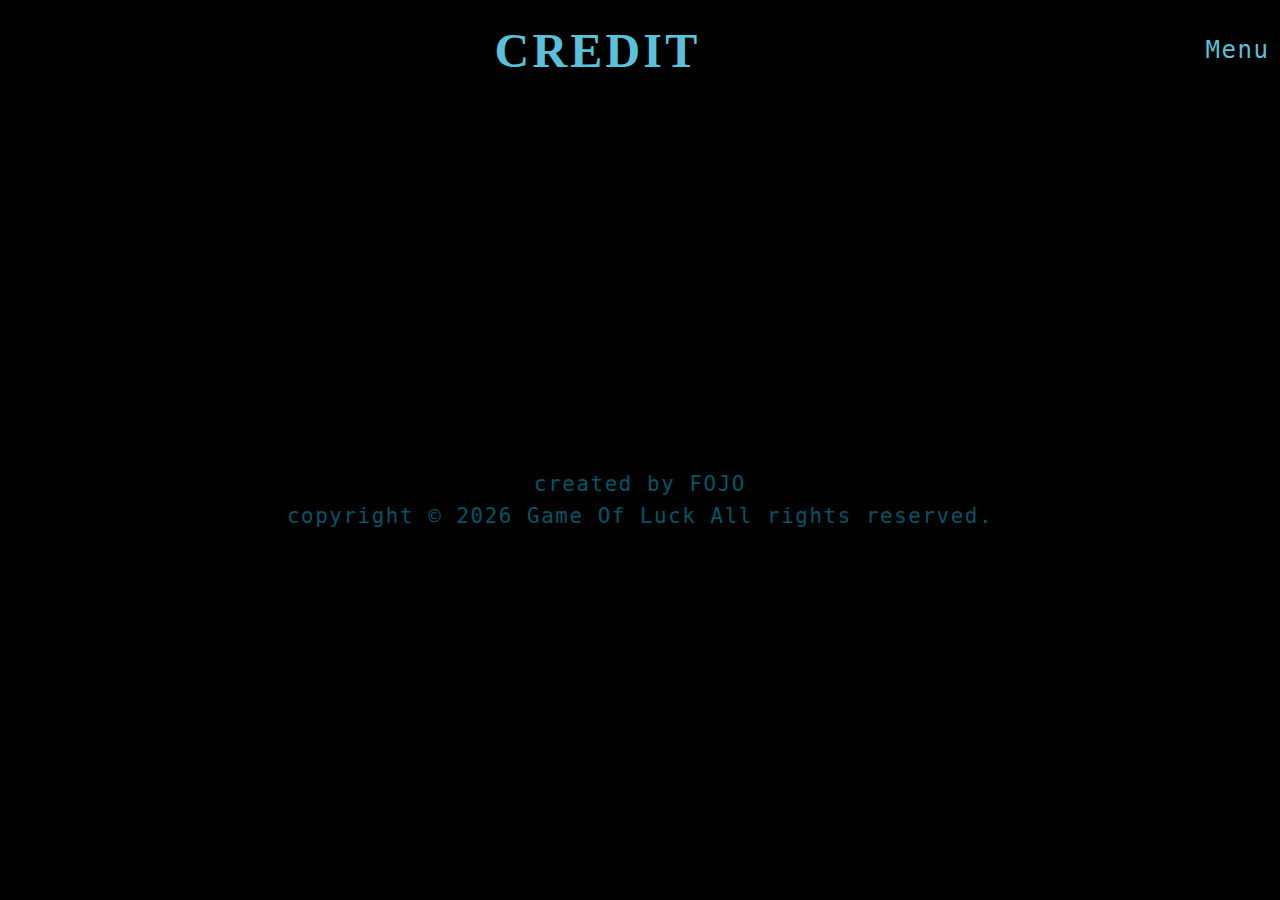
<file: about/about.html>
<!DOCTYPE html>
<html lang="en">

<head>
    <meta charset="UTF-8">
    <meta http-equiv="X-UA-Compatible" content="IE=edge">
    <meta name="viewport" content="width=device-width, initial-scale=1.0">
    <link rel="stylesheet" href="../general.css">
    <link rel="stylesheet" href="about.css">
    <script src="/general.js" defer></script>
    <title>GOL | Credit</title>
</head>

<body>
    <header>
        <h1>credit</h1>
        <a href="../menu/menu.html">menu</a>
    </header>

    <main>
        <div class="wrapper">
            <p>created by FOJO</p>
            <p>copyright © <span class='curr-year'></span> Game Of Luck All rights reserved.</p>
        </div>
    </main>

    <script>
        const currYear = new Date().getFullYear();
        document.querySelector('.curr-year').textContent = currYear;

        document.querySelector('main').style.height = `calc(100vh - ${document.querySelector('header').getBoundingClientRect().height}px)`;

        document.querySelector('a').onclick = (e) => {
        e.preventDefault();
        clickSfx(e.currentTarget);
        clickEff(e.currentTarget);
    }
    </script>
</body>

</html>
</file>
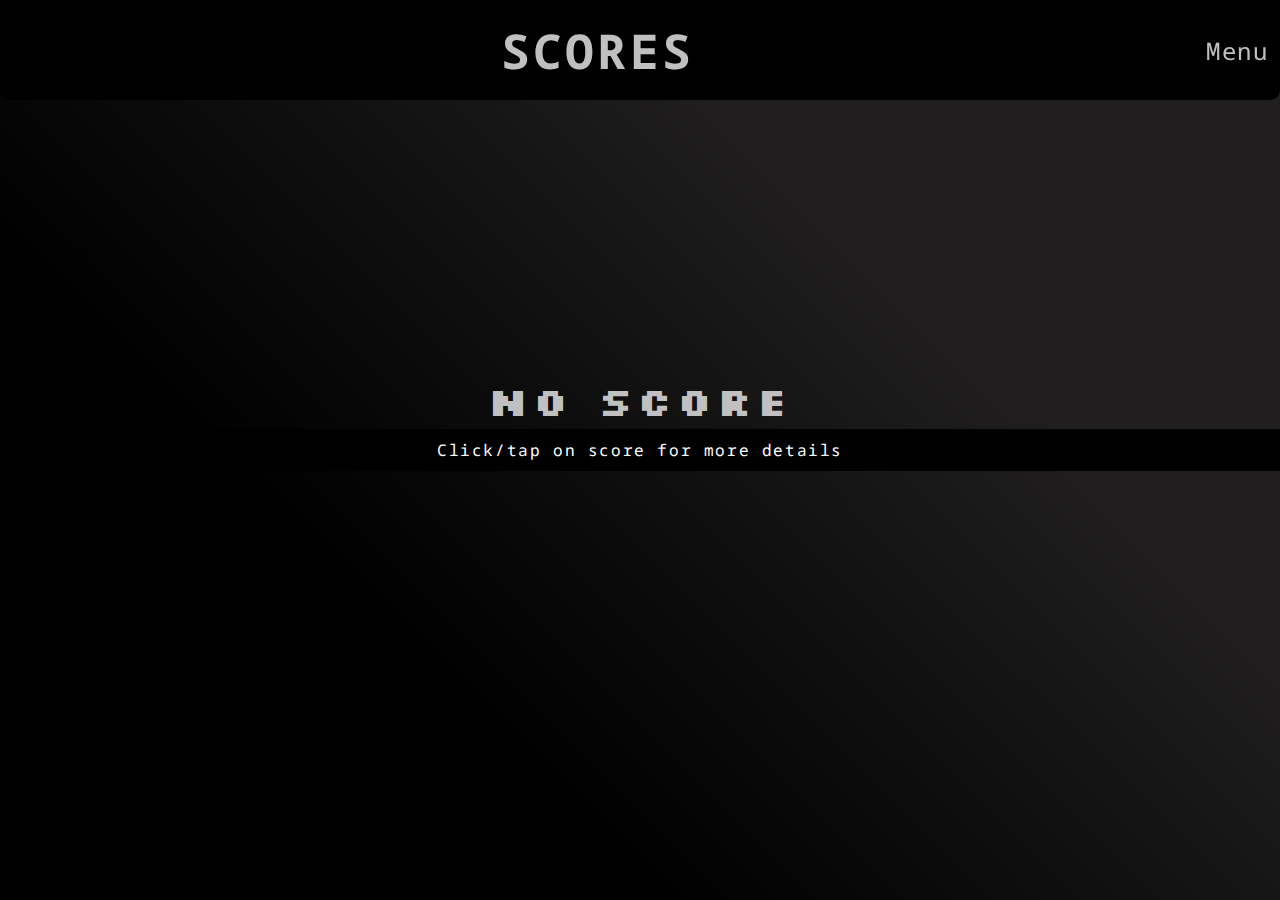
<file: score/score.html>
<!DOCTYPE html>
<html lang="en">

<head>
    <meta charset="UTF-8">
    <meta http-equiv="X-UA-Compatible" content="IE=edge">
    <meta name="viewport" content="width=device-width, initial-scale=1.0">
    <link rel="stylesheet" href="../general.css">
    <link rel="stylesheet" href="score.css">
    <title>GOL | Scores</title>
</head>

<body>
    <!-- header -->
    <header>
        <h1>scores</h1>
        <a href="../menu/menu.html">menu</a>
    </header>
    <!-- end header -->

    <!-- main -->
    <main>
        <div class="container">
            <h1 class='hide'>no score</h1>

            <div class="dets hide">
                <div class="head">
                    <h3>S/<span style='text-transform: lowercase;'>n</span></h3>
                    <h3>diff</h3>
                    <h3>passed</h3>
                    <h3>remark</h3>
                    <h3>date</h3>
                </div>
                <div class="det-wrapper"></div>

                <div>
                    <button class="clear">clear all</button>
                </div>
            </div>

        </div>
    </main>
    <!-- end main -->

    <!-- clear -->
    <section id="confirm" class='hide'>
        <div class="center-wrapper">
            <div class="container">
                <h2>clear all scores?</h2>

                <div class="opts">
                    <button class="opt">no</button>
                    <button class="opt">yes</button>
                </div>
            </div>
        </div>
    </section>
    <!--end clear -->

    <!-- more info -->
    <section id="more" class='hide'>
        <button id='close'>x</button>

        <div class="center-wrapper">
            <div class="cont">
                <h2 class="diff"></h2>

                <div class="rounds">
                    <div class="round">
                        <span class='num'>round 1</span> <span class='rem'></span>
                    </div>
                    <div class="round">
                        <span class='num'>round 2</span> <span class='rem'></span>
                    </div>
                    <div class="round">
                        <span class='num'>round 3</span> <span class='rem'></span>
                    </div>
                    <div class="round">
                        <span class='num'>round 4</span> <span class='rem'></span>
                    </div>
                    <div class="round">
                        <span class='num'>round 5</span> <span class='rem'></span>
                    </div>
                </div>
                <h2 class="gr"></h2>
            </div>
        </div>
    </section>
    <!-- end more info -->
    <p class="tip show">Click/tap on score for more details</p>

    <script src="../general.js"></script>
    <script src="score.js"></script>
</body>

</html>
</file>
<file: general.css>
@import url('https://fonts.googleapis.com/css2?family=Noto+Sans+Mono:wght@300;400&family=Silkscreen&display=swap');


* {
 margin: 0;
 padding: 0;
 box-sizing: border-box;
 -webkit-tap-highlight-color: transparent;
 -webkit-touch-callout: none;
 -webkit-user-select: none;
 -khtml-user-select: none;
 -moz-user-select: none;
 -ms-user-select: none;
 user-select: none;
}


:root {
 --hdg-txt: 'Silkscreen', cursive;
 --nor-txt: 'Noto Sans Mono', monospace;
}

body {
 font-family: var(--nor-txt);
 /* overflow: hidden; */
}

button {
 background: none;
 border: none;
 outline: none;
 cursor: pointer;
 transition: .5s ease all;
}

a {
 text-decoration: none;
 color: inherit;
 transition: .5s ease all;
}

.click {
 transform: scale(.7);
}

.hide {
 display: none !important;
}

.center-wrapper {
 width: 100%;
 position: absolute;
 top: 50%;
 transform: translateY(-50%);
}

#loading-sect {
 position: fixed;
 top: 0;
 left: 0;
 width: 100%;
 height: 100vh;
 display: flex;
 justify-content: center;
 align-items: center;
 opacity: 1;
 transition: 1s ease opacity;
}

.op-hide {
 opacity: 0 !important;
 z-index: -100;
}

#loading-sect h1 {
 font-size: 1.5rem;
 letter-spacing: .2rem;
 text-align: center;
 color: #ffffff;
 font-family: var(--hdg-txt);
 text-transform: uppercase;
}

#loading-sect span {
 opacity: 0;
}

#loading-sect span:first-of-type {
 animation: dotAnim1 1s linear 0s infinite;
}

#loading-sect span:nth-of-type(2) {
 animation: dotAnim2 1s linear 0s infinite;
}

#loading-sect span:last-of-type {
 animation: dotAnim3 1s linear 0s infinite;
}

.bg-img {
 position: absolute;
 width: 100%;
 height: 100%;
 top: 0;
 left: 0;
 z-index: -1;
 background-color: #000;
}

.bg-img:after {
 content: '';
 width: 100%;
 height: 100%;
 position: absolute;
 top: 0;
 left: 0;
 background: linear-gradient(45deg, rgb(38, 82, 94) 30%, #201e1e 70%);
 opacity: .5;
}

.bg-img img {
 width: 100%;
 display: block;
 height: 100%;
 object-fit: cover;
 position: absolute;
 top: 0;
 left: 0;
 opacity: 0;
 transition: ease 1s opacity;
}

.show {
 opacity: 1 !important;
}

@keyframes dotAnim1 {
 0% {
  opacity: 1;
 }

 70% {
  opacity: 1;
 }

 90% {
  opacity: 0;
 }

 100% {
  opacity: 0;
 }
}

@keyframes dotAnim2 {
 0% {
  opacity: 0;
 }

 15% {
  opacity: 0;
 }

 20% {
  opacity: 1;
 }

 70% {
  opacity: 1;
 }

 90% {
  opacity: 0;
 }

 100% {
  opacity: 0;
 }
}

@keyframes dotAnim3 {
 0% {
  opacity: 0;
 }

 35% {
  opacity: 0;
 }

 40% {
  opacity: 1;
 }

 70% {
  opacity: 1;
 }

 90% {
  opacity: 0;
 }

 100% {
  opacity: 0;
 }
}
</file>
<file: about/about.css>
body {
 height: 100vh;
 background-color: #000;
}

header {
 /* background-color: rgb(0, 78, 97); */
 display: flex;
 height: 80px;
}

h1 {
 flex-grow: 2;
 display: flex;
 align-items: center;
 justify-content: center;
 text-transform: uppercase;
 letter-spacing: .2rem;
 color: rgb(90, 193, 219);
 font-family: verdana;
}

a {
 width: 75px;
 background-color: black;
 border-radius: 10px 0;
 color: rgb(90, 193, 219);
 display: flex;
 align-items: center;
 justify-content: center;
 text-transform: capitalize;
 letter-spacing: .1rem;
 font-family: monospace;
 font-size: 1.1rem;
}


main {
 position: relative;
 max-width: 1000px;
 margin: 0 auto;
}

.wrapper {
 position: absolute;
 top: 50%;
 transform: translateY(-50%);
 width: 100%;
 text-align: center;
}

p {
 line-height: 2rem;
 color: rgb(0, 85, 104);
 letter-spacing: .1rem;
 font-family: monospace;
 font-size: .9rem;
}

@media screen and (max-width: 499px) {
 header {
  height: 60px;
 }

 h1 {
  font-size: 1.5rem;
 }

 a {
  width: 65px;
  font-size: .9rem;
 }

 p {
  font-size: .8rem;
 }
}

@media screen and (min-width: 1000px) {
 header {
  height: 100px;
 }

 h1 {
  font-size: 3rem;
 }

 a {
  width: 85px;
  font-size: 1.5rem;
 }

 p {
  font-size: 1.3rem;
 }
}
</file>
<file: score/score.css>
body {
        background: linear-gradient(45deg, #000 30%, #201e1e 70%);
        background-repeat: no-repeat;
        background-size: cover;
        min-height: 100vh;
    }

    /* header */

    header {
        background-color: #000;
        width: 100%;
        height: 80px;
        overflow: hidden;
        border-radius: 0 0 10px 10px;
        display: flex;
        position: fixed;
        z-index: 1;
    }

    header h1 {
        flex-grow: 2;
        display: flex;
        align-items: center;
        justify-content: center;
        text-transform: uppercase;
        letter-spacing: .2rem;
        color: #c0c0c0;
    }

    a {
        width: 75px;
        border-radius: 10px 0;
        color: #c0c0c0;
        display: flex;
        align-items: center;
        justify-content: center;
        text-transform: capitalize;
        letter-spacing: .1rem;
        font-size: 1.1rem;
    }

    @media screen and (max-width: 499px) {
        header {
            height: 60px;
        }

        h1 {
            font-size: 1.5rem;
        }

        a {
            width: 65px;
            font-size: .9rem;
        }
    }

    @media screen and (min-width: 1000px) {
        header {
            height: 100px;
        }

        h1 {
            font-size: 3rem;
        }

        a {
            width: 85px;
            font-size: 1.5rem;
        }
    }

    /* end header */
    /* main */

    .container {
        width: 100%;
        height: 100%;
        position: relative;
    }

    .container h1 {
        position: absolute;
        top: 50%;
        transform: translateY(-50%);
        width: 100%;
        text-align: center;
        text-transform: uppercase;
        letter-spacing: .3rem;
        font-family: var(--hdg-txt);
        font-size: 2rem;
        color: #c0c0c0;
    }

    .dets {
        width: 100%;
        height: 100%;
    }

    .head {
        display: grid;
        grid-template-columns: repeat(5, 1fr);
        height: 50px;
        align-items: center;
        background-color: #c0c0c0;
        position: fixed;
        width: 100%;
        z-index: 1;
    }

    .head h3 {
        color: #000;
        text-align: center;
        text-transform: capitalize;
        letter-spacing: .1rem;
    }

    .det-wrapper {
        position: relative;
    }

    .det {
        display: grid;
        grid-template-columns: repeat(5, 1fr);
        height: 50px;
        align-items: center;
        cursor: pointer;
        transition: box-shadow ease-in .3s;
    }

    .det:hover {
        box-shadow: inset 0 0 1px 1px #c0c0c0;
    }

    .det:nth-child(even) {
        background-image: linear-gradient(45deg, #201e1e 10%, #000 50%);
        background-repeat: no-repeat;
    }

    .det div {
        text-align: center;
        text-transform: capitalize;
        letter-spacing: .1rem;
        font-family: courier;
        color: #fff;
    }

    .det-wrapper+div {
        position: relative;
        height: 100px;
        display: flex;
        align-items: center;
        justify-content: center;
    }

    .clear {
        text-transform: capitalize;
        color: #000;
        background-color: #fff;
        padding: 5px 10px;
        border-radius: 5px;
        font-size: 1rem;
        letter-spacing: .1rem;
    }


    @media screen and (max-width: 499px) {
        .container h1 {
            font-size: 1.5rem;
        }

        .head h3 {
            font-size: .9rem;
            letter-spacing: .05rem;
        }

        .det div {
            font-size: .8rem;
        }

        .det {
            height: 40px;
        }

        .clear {
            font-size: .9rem;
        }
    }

    @media screen and (min-width: 1000px) {
        .container h1 {
            font-size: 2.5rem;
        }

        .head {
            height: 60px;
        }

        .head h3 {
            font-size: 1.5rem;
        }

        .det div {
            font-size: 1.2rem;
        }

        .clear {
            font-size: 1.2rem;
        }
    }

    /* end main */
    /* clear confirm */

    #confirm,
    #more {
        position: absolute;
        height: 100vh;
        width: 100%;
        overflow: hidden;
        background-color: rgba(0, 0, 0, 0.322);
        top: 0;
        left: 0;
        z-index: 100;
    }

    #confirm .container {
        max-width: 300px;
        height: 200px;
        background-color: rgb(32, 32, 32);
        margin: 0 auto;
        border-radius: 10px;
    }

    #confirm h2 {
        color: #c0c0c0;
        text-align: center;
        text-transform: capitalize;
        letter-spacing: .1rem;
        padding: 30px 0;
    }

    .opts {
        position: absolute;
        top: 50%;
        transform: translateY(-50%);
        display: flex;
        align-items: center;
        justify-content: center;
        width: 100%;
    }

    .opt {
        text-transform: capitalize;
        font-size: 1rem;
        margin: 0 10px;
        padding: 4px 10px;
        letter-spacing: .1rem;
        border-radius: 8px;
    }

    .opt:first-of-type {
        color: #000;
        background-color: #fff
    }

    .opt:last-of-type {
        color: #c0c0c0;
        border: 1px solid #c0c0c0;
    }

    @media screen and (max-width:499px) {
        #confirm .container {
            height: 180px;
        }

        #confirm h2 {
            font-size: 1.3rem;
        }

        .opt {
            font-size: .8rem;
        }
    }

    /* end clear confirm */
    /* more info */

    #more {
        background-color: rgba(0, 0, 0, 0.664);
    }

    #more .center-wrapper {
        padding: 0 10px;
    }

    .cont {
        max-width: 700px;
        margin: 0 auto;
        background-color: #c0c0c0;
        border-radius: 10px;
    }

    .cont .diff {
        text-align: center;
        text-transform: capitalize;
        padding: 15px 0 20px;
        letter-spacing: .1rem;
        color: #000;
    }

    .rounds {
        margin: 0 15px 15px;
        border: 2px solid #000;
    }

    .round {
        padding: 10px 20px;
        display: flex;
        align-items: center;
        letter-spacing: .1rem;
    }

    .round:nth-child(even) {
        background-color: #201e1e;
        color: #c0c0c0;
    }

    .round span {
        flex-basis: 50%;
    }

    .round:not(.round:last-child) {
        margin-bottom: 5px;
    }

    .num {
        border-right: 2px dotted #000;
        text-transform: capitalize;
    }


    .round:nth-child(even) .num {
        border-right: 2px dotted #c0c0c0;
    }

    .rem {
        text-align: right;
        text-transform: capitalize;
    }

    .gr {
        text-align: center;
        padding: 10px 0;
        color: #000;
        letter-spacing: .1rem;
        text-transform: capitalize;
    }

    #close {
        color: #000;
        font-size: 2rem;
        position: absolute;
        right: 20px;
        top: 20px;
        background-color: white;
        padding: 0 5px;
        border-radius: 5px;
    }

    @media screen and (max-width: 499px) {
        .cont .diff {
            padding: 15px 0 20px;
            font-size: 1.3rem;
        }

        .round {
            padding: 5px 15px;
            font-size: .9rem;
        }

        .round span {
            flex-basis: 50%;
        }

        .round:not(.round:last-child) {
            margin-bottom: 3px;
        }

        .gr {
            font-size: 1.3rem;
            padding: 0 0 8px;
        }

        #close {
            font-size: 1.5rem;
            right: 15px;
            top: 15px;
        }
    }

    /* end more info */

    .tip {
        color: #fff;
        text-align: center;
        letter-spacing: .1rem;
        position: absolute;
        top: 50%;
        left: 50%;
        width: 100%;
        transform: translate(-50%, -50%);
        background-color: #000;
        padding: 10px;
        opacity: 0;
        transition: all ease .5s;
    }

    .tip.show {
        opacity: 1;
    }
</file>
